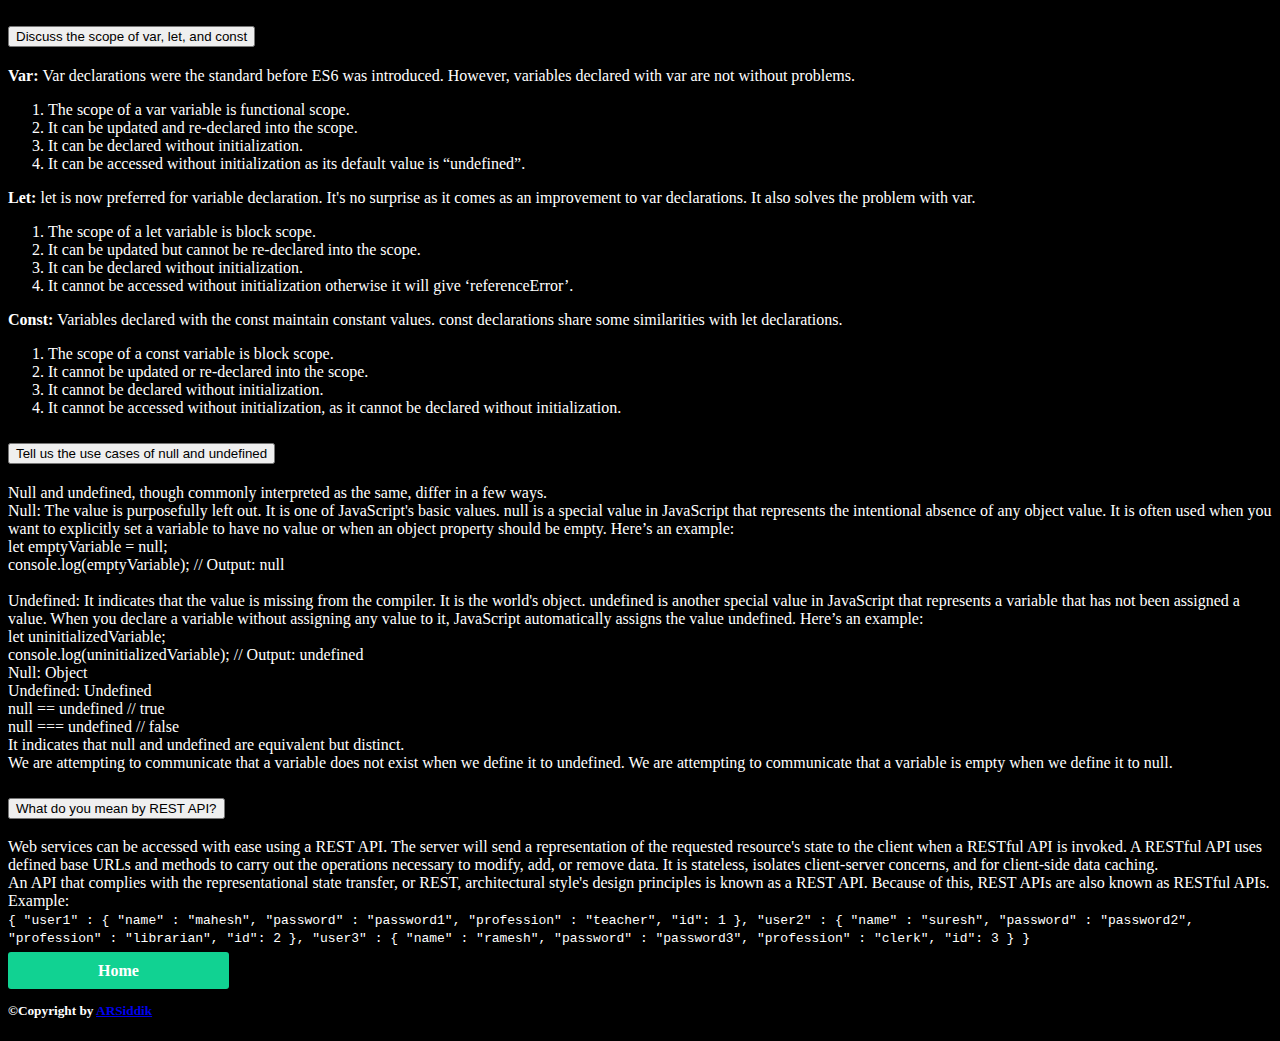
<file: blog.html>
<!DOCTYPE html>
<html lang="en">
  <head>
    <meta charset="utf-8" />
    <meta name="viewport" content="width=device-width, initial-scale=1" />

    <link
      href="https://cdn.jsdelivr.net/npm/bootstrap@5.0.2/dist/css/bootstrap.min.css"
      rel="stylesheet"
      integrity="sha384-EVSTQN3/azprG1Anm3QDgpJLIm9Nao0Yz1ztcQTwFspd3yD65VohhpuuCOmLASjC"
      crossorigin="anonymous"
    />

    <title>ARSiddik</title>
    <link rel="stylesheet" href="css/style.css" />
  </head>
  <body>
    <main class="container mt-4">
      <div class="accordion" id="accordionExample">
        <div class="accordion-item">
          <h2 class="accordion-header" id="headingOne">
            <button
              class="accordion-button"
              type="button"
              data-bs-toggle="collapse"
              data-bs-target="#collapseOne"
              aria-expanded="true"
              aria-controls="collapseOne"
            >
              Discuss the scope of var, let, and const
            </button>
          </h2>
          <div
            id="collapseOne"
            class="accordion-collapse collapse show"
            aria-labelledby="headingOne"
            data-bs-parent="#accordionExample"
          >
            <div class="accordion-body">
              <p>
                <strong>Var: </strong> Var declarations were the standard before
                ES6 was introduced. However, variables declared with var are not
                without problems.
                <br />
                <ol>
                  <li>The scope of a var variable is functional scope.</li>
                  <li>It can be updated and re-declared into the scope.</li>
                  <li>It can be declared without initialization.</li>
                  <li>It can be accessed without initialization as its default value is “undefined”.</li>
                </ol>
                
              </p>
              <p>
                <strong>Let: </strong> let is now preferred for variable declaration. It's no surprise as it comes as an improvement to var declarations. It also solves the problem with var.
                <ol>
                  <li>The scope of a let variable is block scope.</li>
                  <li>It can be updated but cannot be re-declared into the scope.</li>
                  <li>It can be declared without initialization.</li>
                  <li>It cannot be accessed without initialization otherwise it will give ‘referenceError’.</li>
                </ol>
              </p>
              <p>
                <strong>Const: </strong> Variables declared with the const maintain constant values. const declarations share some similarities with let declarations.
                <ol>
                  <li>The scope of a const variable is block scope.</li>
                  <li>It cannot be updated or re-declared into the scope.</li>
                  <li>It cannot be declared without initialization.</li>
                  <li>It cannot be accessed without initialization, as it cannot be declared without initialization.</li>
                </ol>
              </p>
            </div>
          </div>
        </div>
        <div class="accordion-item">
          <h2 class="accordion-header" id="headingTwo">
            <button
              class="accordion-button collapsed"
              type="button"
              data-bs-toggle="collapse"
              data-bs-target="#collapseTwo"
              aria-expanded="false"
              aria-controls="collapseTwo"
            >
              Tell us the use cases of null and undefined
            </button>
          </h2>
          <div
            id="collapseTwo"
            class="accordion-collapse collapse"
            aria-labelledby="headingTwo"
            data-bs-parent="#accordionExample"
          >
            <div class="accordion-body">
              <p>Null and undefined, though commonly interpreted as the same, differ in a few ways.
                <br>
                Null: The value is purposefully left out. It is one of JavaScript's basic values. null is a special value in JavaScript that represents the intentional absence of any object value. It is often used when you want to explicitly set a variable to have no value or when an object property should be empty. Here’s an example: <br>

                let emptyVariable = null; <br>
                
                console.log(emptyVariable); // Output: null <br>
                <br>
                Undefined: It indicates that the value is missing from the compiler. It is the world's object. undefined is another special value in JavaScript that represents a variable that has not been assigned a value. When you declare a variable without assigning any value to it, JavaScript automatically assigns the value undefined. Here’s an example: <br>

                let uninitializedVariable; <br>
                
                console.log(uninitializedVariable); // Output: undefined 
                <br>
                
                Null: Object 
                <br>
                Undefined: Undefined
                <br>
                null == undefined // true <br>
                null === undefined // false <br>
                It indicates that null and undefined are equivalent but distinct. <br>
                
                We are attempting to communicate that a variable does not exist when we define it to undefined. We are attempting to communicate that a variable is empty when we define it to null.</p>
            </div>
          </div>
        </div>
        <div class="accordion-item">
          <h2 class="accordion-header" id="headingThree">
            <button
              class="accordion-button collapsed"
              type="button"
              data-bs-toggle="collapse"
              data-bs-target="#collapseThree"
              aria-expanded="false"
              aria-controls="collapseThree"
            >
              What do you mean by REST API?
            </button>
          </h2>
          <div
            id="collapseThree"
            class="accordion-collapse collapse"
            aria-labelledby="headingThree"
            data-bs-parent="#accordionExample"
          >
            <div class="accordion-body">
              <p>Web services can be accessed with ease using a REST API. The server will send a representation of the requested resource's state to the client when a RESTful API is invoked. A RESTful API uses defined base URLs and methods to carry out the operations necessary to modify, add, or remove data. It is stateless, isolates client-server concerns, and for client-side data caching.
                <br>
                An API that complies with the representational state transfer, or REST, architectural style's design principles is known as a REST API. Because of this, REST APIs are also known as RESTful APIs.
                <br>
                Example: <br>
                <code>
                  {
                    "user1" : {
                       "name" : "mahesh",
                       "password" : "password1",
                       "profession" : "teacher",
                       "id": 1
                    },
                    
                    "user2" : {
                       "name" : "suresh",
                       "password" : "password2",
                       "profession" : "librarian",
                       "id": 2
                    },
                    
                    "user3" : {
                       "name" : "ramesh",
                       "password" : "password3",
                       "profession" : "clerk",
                       "id": 3
                    }
                 }
                </code>
              </p>
            </div>
          </div>
        </div>
      </div>
      <div class="mt-4 text-center">
        <a class='home' href='/'>Home</a>
      </div>
    </main>

    <footer class="container-fluid mt-5">
      <h5 class="text-center">
        ©Copyright by
        <a href="#">ARSiddik</a>
      </h5>
    </footer>


    <script
      src="https://cdn.jsdelivr.net/npm/@popperjs/core@2.9.2/dist/umd/popper.min.js"
      integrity="sha384-IQsoLXl5PILFhosVNubq5LC7Qb9DXgDA9i+tQ8Zj3iwWAwPtgFTxbJ8NT4GN1R8p"
      crossorigin="anonymous"
    ></script>
    <script
      src="https://cdn.jsdelivr.net/npm/bootstrap@5.0.2/dist/js/bootstrap.min.js"
      integrity="sha384-cVKIPhGWiC2Al4u+LWgxfKTRIcfu0JTxR+EQDz/bgldoEyl4H0zUF0QKbrJ0EcQF"
      crossorigin="anonymous"
    ></script>
  </body>
</html>
</file>
<file: css/style.css>
body{
    background-color: black;
    color: white;
}
.inner-image {
    height: 180px;
  }
  
  .profile {
    width: 60px;
    height: 60px;
    border: 3px solid rgb(107, 230, 225);
    border-radius: 50%;
  }
  
  .relative {
    position: relative;
  }
  
  .absolute {
    position: absolute;
    top: 140px;
    right: 10px;
  }
  
  .home {
    padding: 10px 90px;
    background-color: rgb(17, 210, 146);
    text-decoration: none;
    color: white;
    border-radius: 3px;
    font-weight: 700;
  }
  
  .home:hover {
    color: yellow;
    background-color: mediumaquamarine;
  }
  

  
  .border-c {
    border: 1px solid rgb(212, 209, 209) !important;
  }
</file>
